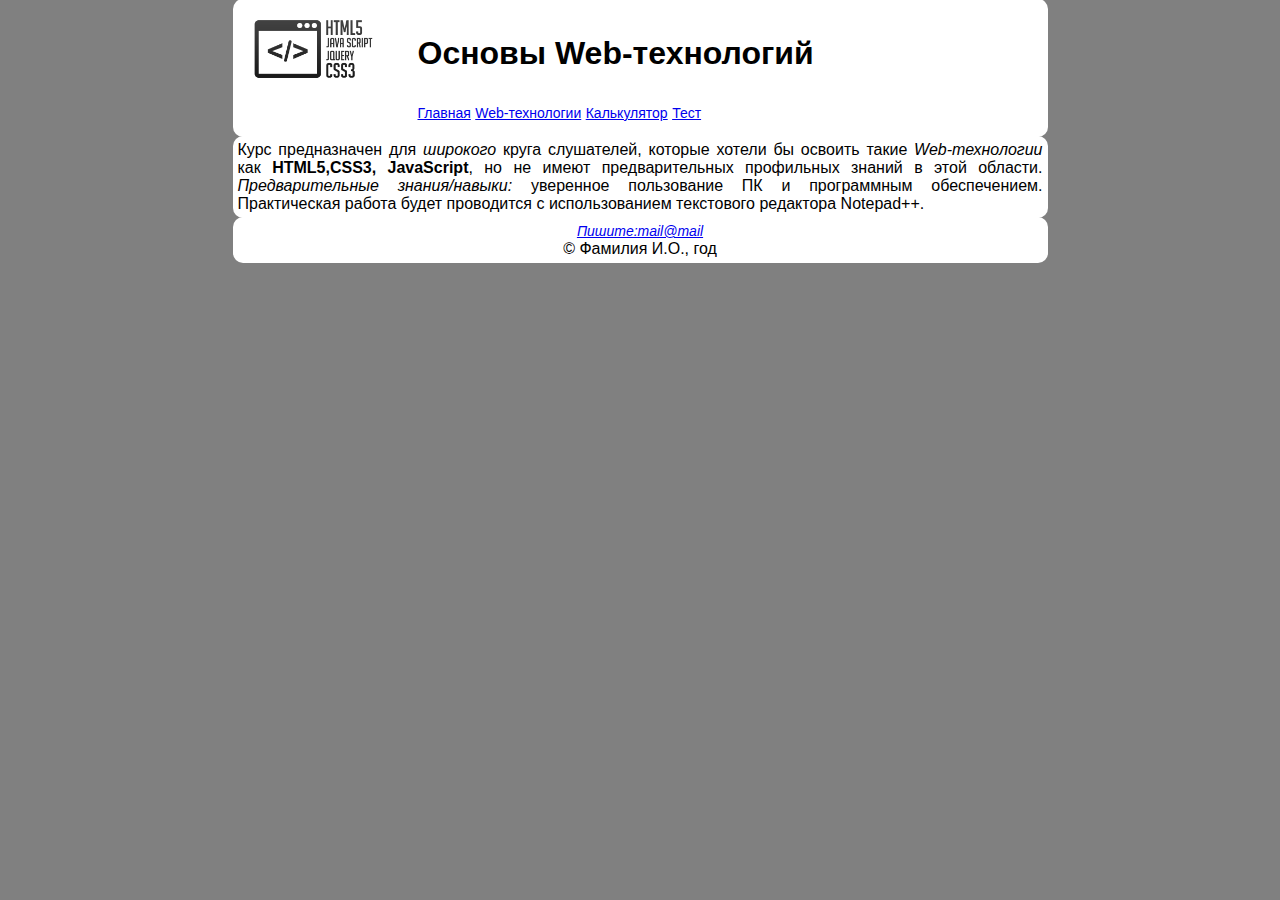
<file: index.html>
<!DOCTYPE html>
<html lang="ru">
<head>
  <meta charset="UTF-8" />
  <title>Главная</title>
  <link rel="stylesheet" href="css/normalize.css" />
  <link rel="stylesheet" href="css/style.css" />
</head>
<body>
  <header>
  	<div class="container">
			<img class="webLogo" src="webLogo.png" height="70" width="130" alt="Логотип" />
			<h1>Основы Web-технологий</h1>
			<nav>
				<div class="navigation">
					<ul class="menu">
						<li><a href="#">Главная</a></li>
						<li class="submenu">
							<a href="web.html">Web-технологии</a>
							<ul>
								<li><a href="html5.html">HTML5</a></li>
								<li><a href="css.html">CSS3</a></li>
								<li><a href="js.html">Javascript</a></li>
							</ul>
						</li>
						<li><a href="calc.html">Калькулятор</a></li>
						<li><a href="test.html">Тест</a></li>
					</ul>
				</div>
			</nav>
		</div>
  </header>	
  <main>
  	<div class="container">
			<p>
					Курс предназначен для <em>широкого</em> круга слушателей, которые хотели бы освоить такие <em>Web-технологии</em> как <strong><abbr title="HyperText Markup Language">HTML5</abbr>,<abbr title="Cascading Style Sheets">CSS3</abbr>, JavaScript</strong>, но не имеют предварительных профильных знаний в этой области. <em>Предварительные знания/навыки:</em> уверенное пользование ПК и программным обеспечением. Практическая работа будет проводится с использованием текстового редактора Notepad++.
			</p>
		</div>
	</main>	
  <footer>
  	<div class="container">
			<address>
				<a href="#">Пишите:mail@mail</a>
			</address>
			<p>&copy;	 Фамилия И.О., год</p>
		</div>
	</footer>	
</body>
</html>
</file>
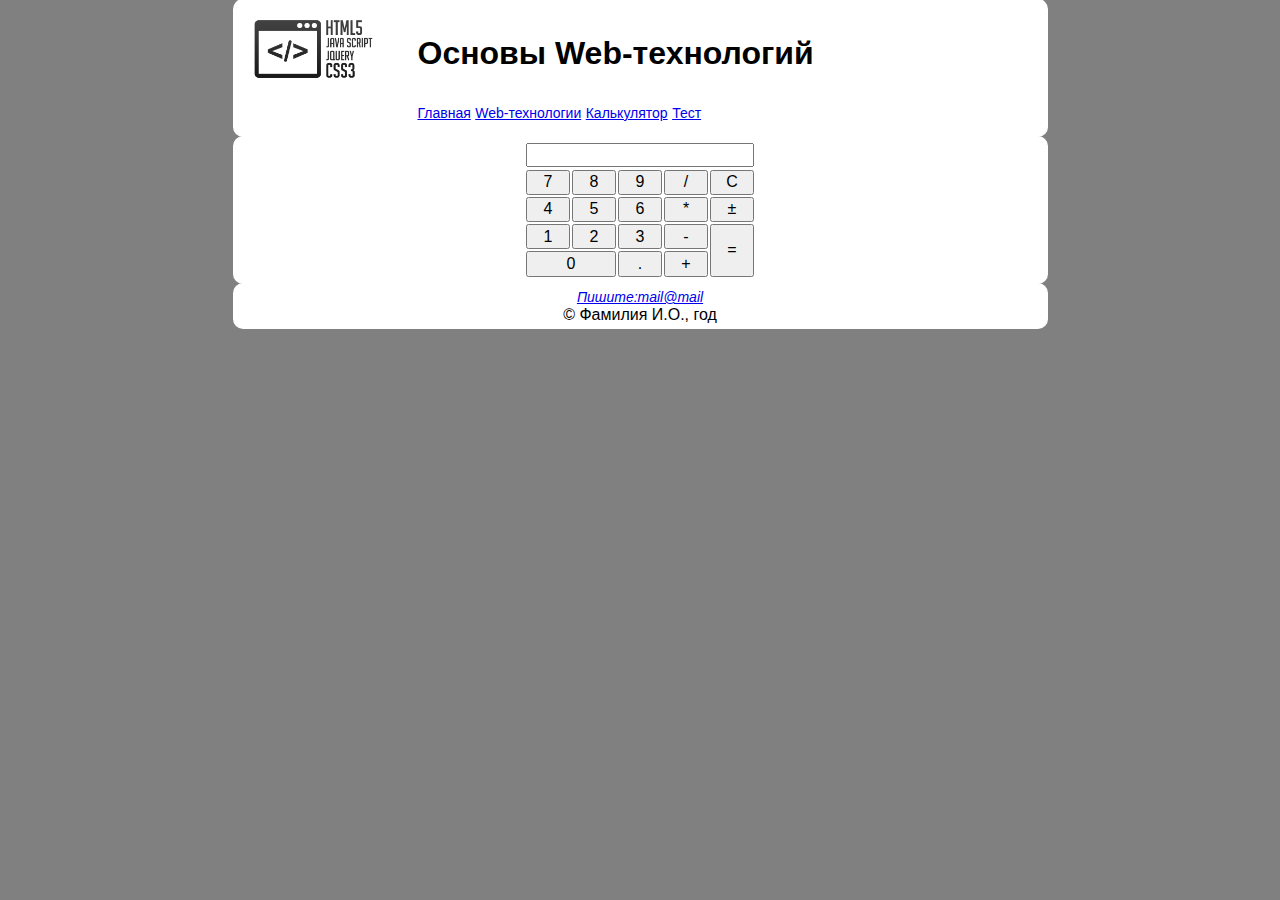
<file: calc.html>
<!DOCTYPE html>
<html lang="ru">
<head>
  <meta charset="UTF-8" />
  <title>Калькулятор</title>
  <link rel="stylesheet" href="css/normalize.css" />
  <link rel="stylesheet" href="css/style.css" />
  <script src="js/jquery-3.1.1.min.js"></script>
</head>
<body>
  <header>
  	<div class="container">
			<a class="webLogo" href="index.html"><img src="webLogo.png" height="70" width="130" alt="Логотип" /></a>
			<h1>Основы Web-технологий</h1>
			<nav>
				<div class="navigation">
					<ul class="menu">
						<li><a href="index.html">Главная</a></li>
						<li class="submenu">
							<a href="web.html">Web-технологии</a>
							<ul>
								<li><a href="html5.html">HTML5</a></li>
								<li><a href="css.html">CSS3</a></li>
								<li><a href="js.html">Javascript</a></li>
							</ul>
						</li>
						<li><a href="#">Калькулятор</a></li>
						<li><a href="test.html">Тест</a></li>
					</ul>
				</div>
			</nav>
		</div>
  </header>
  <main>
		<div class="container">
			<form action="#" id="calc" name="calc" >
				<table class="calc">
					<tr>
						<td colspan="5" class="result"><input name="result" id="result" type="text" value=""></td>
						</tr>
					<tr>
						<td><button type="button" name="button7" class="number">7</button></td>
						<td><button type="button" name="button8" class="number">8</button></td>
						<td><button type="button" name="button9" class="number">9</button></td>
						<td><button type="button" name="buttonSlash" class="operation">/</button></td>
						<td><button type="button" name="reset" class="reset">C</button></td>
					</tr>
					<tr>
						<td><button type="button" name="button4" class="number" >4</button></td>
						<td><button type="button" name="button5" class="number">5</button></td>
						<td><button type="button" name="button6" class="number">6</button></td>
						<td><button type="button" name="asteriks" class="operation">*</button></td>
						<td><button type="button" name="plusMin" class="plusMin">&plusmn;</button></td>
					</tr>
					<tr>
						<td><button type="button" name="button1" class="number">1</button></td>
						<td><button type="button" name="button2" class="number">2</button></td>
						<td><button type="button" name="button3" class="number">3</button></td>
						<td><button type="button" name="min" class="operation">-</button></td>
						<td rowspan="2" class="equals"><button type="button" name="equals" class="equal">=</button></td>
					</tr>
					<tr>
						<td colspan="2"><button type="button" name="button0" class="number">0</button></td>
						<td><button type="button" name="dot" class="number">.</button></td>
						<td><button type="button" name="plus" class="operation">+</button></td>

					</tr>
				</table>
			</form>
		</div>
  </main>
  <footer>
  	<div class="container">
			<address>
				<a href="#">Пишите:mail@mail</a>
			</address>
			<p>&copy;	 Фамилия И.О., год</p>
		</div>
  </footer>
  <script src="js/calc.js"></script>
</body>
</html>
</file>
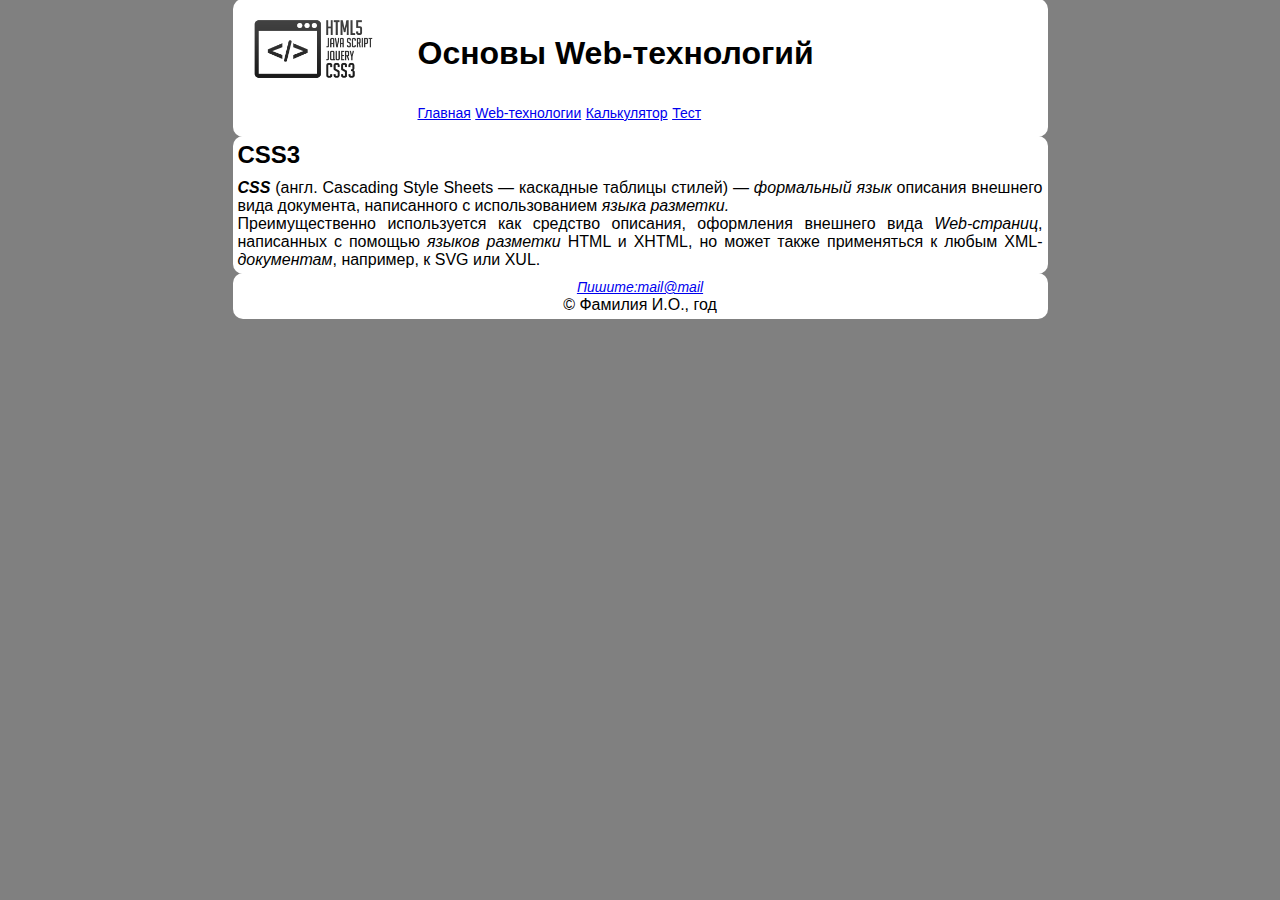
<file: css.html>
<!DOCTYPE html>
<html lang="ru">
<head>
  <meta charset="UTF-8" />
  <title>CSS3</title>
  <link rel="stylesheet" href="css/normalize.css" />
  <link rel="stylesheet" href="css/style.css" />
</head>
<body>
  <header>
  	<div class="container">
			<a class="webLogo"  href="index.html"><img src="webLogo.png" height="70" width="130" alt="Логотип" /></a>
			<h1>Основы Web-технологий</h1>
			<nav>
				<div class="navigation">
					<ul class="menu">
						<li><a href="index.html">Главная</a></li>
						<li class="submenu">
							<a href="web.html">Web-технологии</a>
							<ul>
								<li><a href="html5.html">HTML5</a></li>
								<li><a href="#">CSS3</a></li>
								<li><a href="js.html">Javascript</a></li>
							</ul>
						</li>
						<li><a href="calc.html">Калькулятор</a></li>
						<li><a href="test.html">Тест</a></li>
					</ul>
				</div>
			</nav>
		</div>
  </header>
  <main>
  	<div class="container">
			<h2><abbr title="Cascading Style Sheets">CSS3</abbr></h2>
			<p><strong><em><abbr title="Cascading Style Sheets">CSS</abbr></em></strong> (англ. Cascading Style Sheets — каскадные таблицы стилей) — <em>формальный язык</em> описания внешнего вида документа, написанного с использованием <i>языка разметки.</i></p>
			<p>Преимущественно используется как средство описания, оформления внешнего вида <i>Web-страниц</i>, написанных с помощью <i>языков разметки</i> <abbr title="HyperText Markup Language">HTML</abbr> и  <abbr title="eXtensible HyperText Markup Language">XHTML</abbr>, но может также применяться к любым <abbr title="eXtensible Markup Language">XML</abbr>- <i>документам</i>, например, к <abbr title="Scalable Vector Graphics">SVG</abbr> или <abbr title="XML User Interface Language">XUL</abbr>.</p>
		</div>
	</main>	
  <footer>
  	<div class="container">
			<address>
				<a href="#">Пишите:mail@mail</a>
			</address>
			<p>&copy;	 Фамилия И.О., год</p>
		</div>
  </footer>
</body>
</html>
</file>
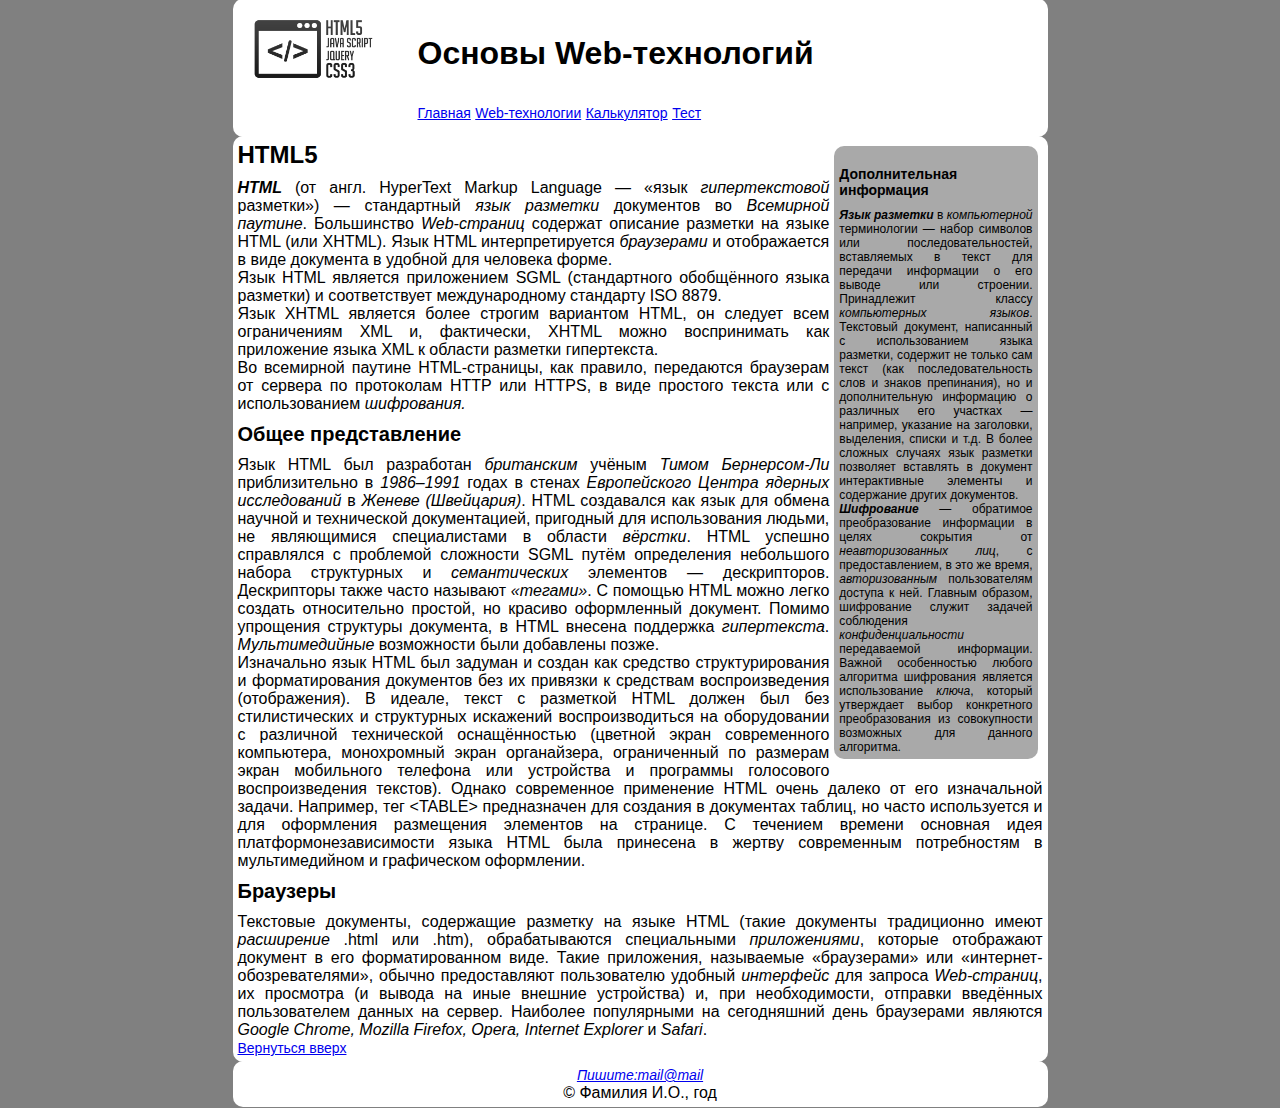
<file: html5.html>
<!DOCTYPE html>
<html lang="ru">
<head>
  <meta charset="UTF-8" />
  <title>HTML5</title>
  <link rel="stylesheet" href="css/normalize.css" />
  <link rel="stylesheet" href="css/style.css" />
</head>
<body>
  <header id="topThisPage" >
  	<div class="container">
			<a class="webLogo"  href="index.html"><img src="webLogo.png" height="70" width="130" alt="Логотип" /></a>
			<h1>Основы Web-технологий</h1>
			<nav>
				<div class="navigation">
					<ul class="menu">
						<li><a href="index.html">Главная</a></li>
						<li class="submenu">
							<a href="web.html">Web-технологии</a>
							<ul>
								<li><a href="#">HTML5</a></li>
								<li><a href="css.html">CSS3</a></li>
								<li><a href="js.html">Javascript</a></li>
							</ul>
						</li>
						<li><a href="calc.html">Калькулятор</a></li>
						<li><a href="test.html">Тест</a></li>
					</ul>
				</div>
			</nav>
		</div>
  </header>
  <main>
  	<div class="container">
			<aside>
					<div class="aside">
						<h4>Дополнительная информация</h4>
						<p><strong><em>Язык разметки</em></strong> в <i>компьютерной</i> терминологии — набор символов или последовательностей, вставляемых в текст для передачи информации о его выводе или строении. Принадлежит классу <i>компьютерных языков</i>. Текстовый документ, написанный с использованием языка разметки, содержит не только сам текст (как последовательность слов и знаков препинания), но и дополнительную информацию о различных его участках — например, указание на заголовки, выделения, списки и т.д. В более сложных случаях язык разметки позволяет вставлять в документ интерактивные элементы и содержание других документов.</p>
						<p><strong><em>Шифрование</em></strong> — обратимое преобразование информации в целях сокрытия от <i>неавторизованных лиц</i>, с предоставлением, в это же время, <i>авторизованным</i> пользователям доступа к ней. Главным образом, шифрование служит задачей соблюдения <i>конфиденциальности</i> передаваемой информации. Важной особенностью любого алгоритма шифрования является использование <i>ключа</i>, который утверждает выбор конкретного преобразования из совокупности возможных для данного алгоритма.</p>
					</div>
				</aside>
				<article>
					<h2><abbr title="HyperText Markup Language">HTML5</abbr></h2>
					<section>
						<p><strong><em><abbr title="HyperText Markup Language">HTML</abbr></em></strong> (от англ. HyperText Markup Language — «язык <i>гипертекстовой</i> разметки») — стандартный <em>язык разметки</em> документов во <em>Всемирной паутине</em>. Большинство <i>Web-страниц</i> содержат описание разметки на языке <abbr title="HyperText Markup Language">HTML</abbr> (или <abbr title="eXtensible HyperText Markup Language">XHTML</abbr>). Язык <abbr title="HyperText Markup Language">HTML</abbr> интерпретируется <em>браузерами</em> и отображается в виде документа в удобной для человека форме.</p>
						<p>Язык <abbr title="HyperText Markup Language">HTML</abbr> является приложением <abbr title="Standard Generalized Markup Language">SGML</abbr> (стандартного обобщённого языка разметки) и соответствует международному стандарту <abbr title="International Organization for Standardization">ISO</abbr> 8879.</p>
						<p>Язык <abbr title="eXtensible HyperText Markup Language">XHTML</abbr> является более строгим вариантом <abbr title="HyperText Markup Language">HTML</abbr>, он следует всем ограничениям <abbr title="eXtensible Markup Language">XML</abbr> и, фактически, <abbr title="eXtensible HyperText Markup Language">XHTML</abbr> можно воспринимать как приложение языка <abbr title="eXtensible Markup Language">XML</abbr> к области разметки гипертекста.</p>
						<p>Во всемирной паутине <abbr title="HyperText Markup Language">HTML</abbr>-страницы, как правило, передаются браузерам от сервера по протоколам <abbr title="HyperText Transfer Protocol">HTTP</abbr> или <abbr title="HyperText Transfer Protocol Secure">HTTPS</abbr>, в виде простого текста или с использованием <i>шифрования.</i></p>
					</section>
					<section>
						<h4>Общее представление</h4>
						<p>Язык <abbr title="HyperText Markup Language">HTML</abbr> был разработан <i>британским</i> учёным <em>Тимом Бернерсом-Ли</em> приблизительно в <i>1986–1991</i> годах в стенах <i>Европейского Центра ядерных исследований</i> в <i>Женеве (Швейцария)</i>. <abbr title="HyperText Markup Language">HTML</abbr> создавался как язык для обмена научной и технической документацией, пригодный для использования людьми, не являющимися специалистами в области <i>вёрстки</i>. <abbr title="HyperText Markup Language">HTML</abbr> успешно справлялся с проблемой сложности <abbr title="Standard Generalized Markup Language">SGML</abbr> путём определения небольшого набора структурных и <i>семантических</i> элементов — дескрипторов. Дескрипторы также часто называют <em>«тегами»</em>. С помощью <abbr title="HyperText Markup Language">HTML</abbr> можно легко создать относительно простой, но красиво оформленный документ. Помимо упрощения структуры документа, в <abbr title="HyperText Markup Language">HTML</abbr> внесена поддержка <i>гипертекста</i>. <i>Мультимедийные</i> возможности были добавлены позже.</p>
						<p>Изначально язык <abbr title="HyperText Markup Language">HTML</abbr> был задуман и создан как средство структурирования и форматирования документов без их привязки к средствам воспроизведения (отображения). В идеале, текст с разметкой <abbr title="HyperText Markup Language">HTML</abbr> должен был без стилистических и структурных искажений воспроизводиться на оборудовании с различной технической оснащённостью (цветной экран современного компьютера, монохромный экран органайзера, ограниченный по размерам экран мобильного телефона или устройства и программы голосового воспроизведения текстов). Однако современное применение <abbr title="HyperText Markup Language">HTML</abbr> очень далеко от его изначальной задачи. Например, тег &lt;TABLE&gt; предназначен для создания в документах таблиц, но часто используется и для оформления размещения элементов на странице. С течением времени основная идея платформонезависимости языка <abbr title="HyperText Markup Language">HTML</abbr> была принесена в жертву современным потребностям в мультимедийном и графическом оформлении.</p>
					</section>
					<section>
						<h4>Браузеры</h4>
						<p>Текстовые документы, содержащие разметку на языке <abbr title="HyperText Markup Language">HTML</abbr> (такие документы традиционно имеют <i>расширение</i> .html или .htm), обрабатываются специальными <em>приложениями</em>, которые отображают документ в его форматированном виде. Такие приложения, называемые «браузерами» или «интернет-обозревателями», обычно предоставляют пользователю удобный <i>интерфейс</i> для запроса <i>Web-страниц</i>, их просмотра (и вывода на иные внешние устройства) и, при необходимости, отправки введённых пользователем данных на сервер. Наиболее популярными на сегодняшний день браузерами являются <em>Google Chrome, Mozilla Firefox, Opera, Internet Explorer</em> и <em>Safari</em>.</p>
					</section>
				</article>
				<a href="#topThisPage">Вернуться вверх</a>
		</div>
  </main>
  <footer>
  	<div class="container">
			<address>
				<a href="#">Пишите:mail@mail</a>
			</address>
			<p>&copy;	 Фамилия И.О., год</p>
		</div>
  </footer>
</body>
</html>
</file>
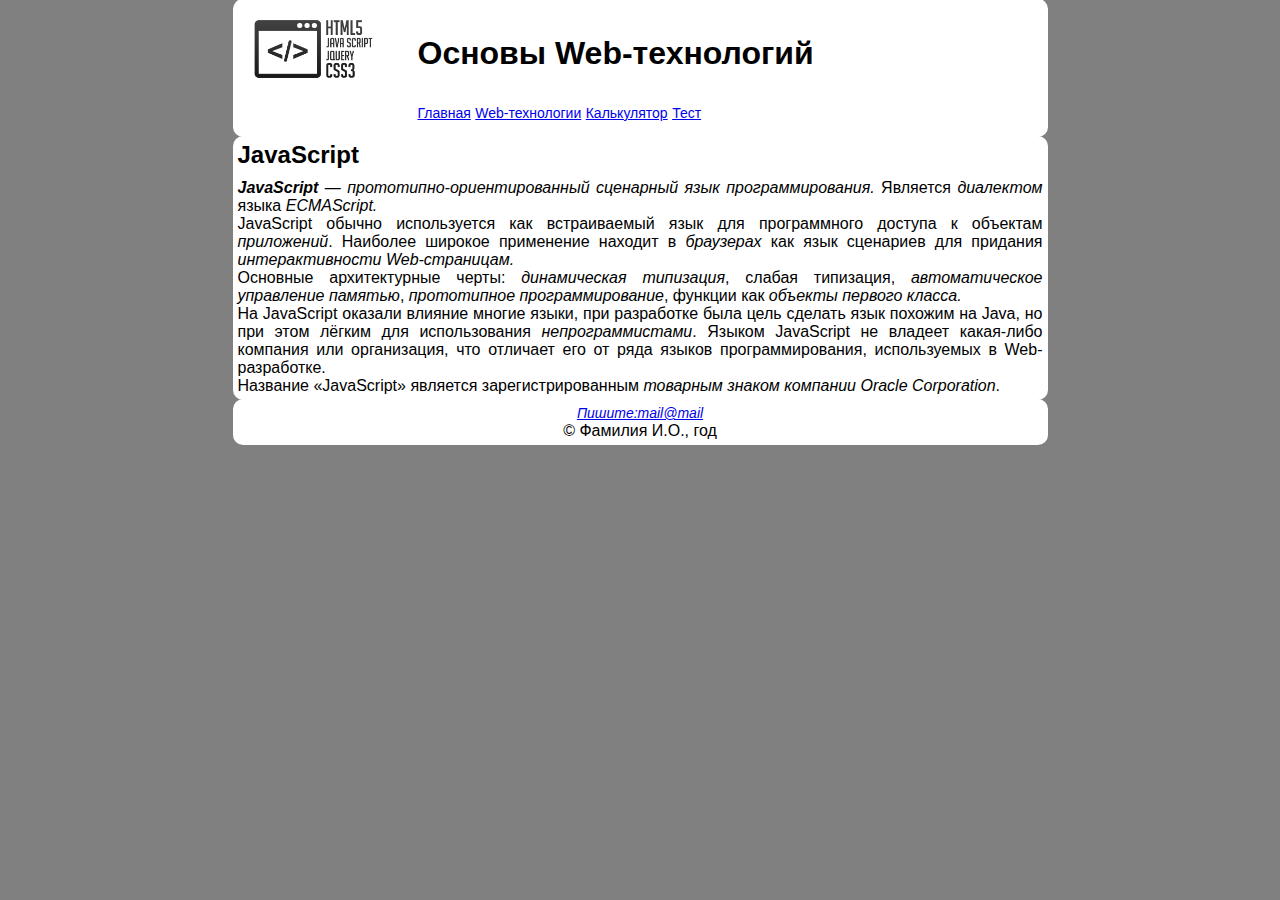
<file: js.html>
<!DOCTYPE html>
<html lang="ru">
<head>
  <meta charset="UTF-8" />
  <title>Javascript</title>
  <link rel="stylesheet" href="css/normalize.css" />
  <link rel="stylesheet" href="css/style.css" />
</head>
<body>
  <header>
  	<div class="container">
			<a class="webLogo" href="index.html"><img src="webLogo.png" height="70" width="130" alt="Логотип" /></a>
			<h1>Основы Web-технологий</h1>
			<nav>
				<div class="navigation">
					<ul class="menu">
						<li><a href="index.html">Главная</a></li>
						<li class="submenu">
							<a href="web.html">Web-технологии</a>
							<ul>
								<li><a href="html5.html">HTML5</a></li>
								<li><a href="css.html">CSS3</a></li>
								<li><a href="#">Javascript</a></li>
							</ul>
						</li>
						<li><a href="calc.html">Калькулятор</a></li>
						<li><a href="test.html">Тест</a></li>
					</ul>
				</div>
			</nav>
		</div>
  </header>
  <main>
  	<div class="container">
			<h2>JavaScript</h2>
			<p><strong><em>JavaScript</em></strong> — <em>прототипно-ориентированный сценарный язык программирования.</em> Является <i>диалектом</i> языка <em>ECMAScript.</em></p>
			<p>JavaScript обычно используется как встраиваемый язык для программного доступа к объектам <i>приложений</i>. Наиболее широкое применение находит в <i>браузерах</i> как язык сценариев для придания <em>интерактивности Web-страницам.</em></p>
			<p>Основные архитектурные черты: <em>динамическая типизация</em>, слабая типизация, <em>автоматическое управление памятью</em>, <em>прототипное программирование</em>, функции как <em>объекты первого класса.</em></p>
			<p>На JavaScript оказали влияние многие языки, при разработке была цель сделать язык похожим на Java, но при этом лёгким для использования <i>непрограммистами</i>. Языком JavaScript не владеет какая-либо компания или организация, что отличает его от ряда языков программирования, используемых в Web-разработке.</p>
			<p>Название «JavaScript» является зарегистрированным <i>товарным знаком</i> <i>компании Oracle Corporation</i>.</p>
		</div>
  </main>
  <footer>
  	<div class="container">
			<address>
				<a href="#">Пишите:mail@mail</a>
			</address>
			<p>&copy;	 Фамилия И.О., год</p>
		</div>
  </footer>
</body>
</html>
</file>
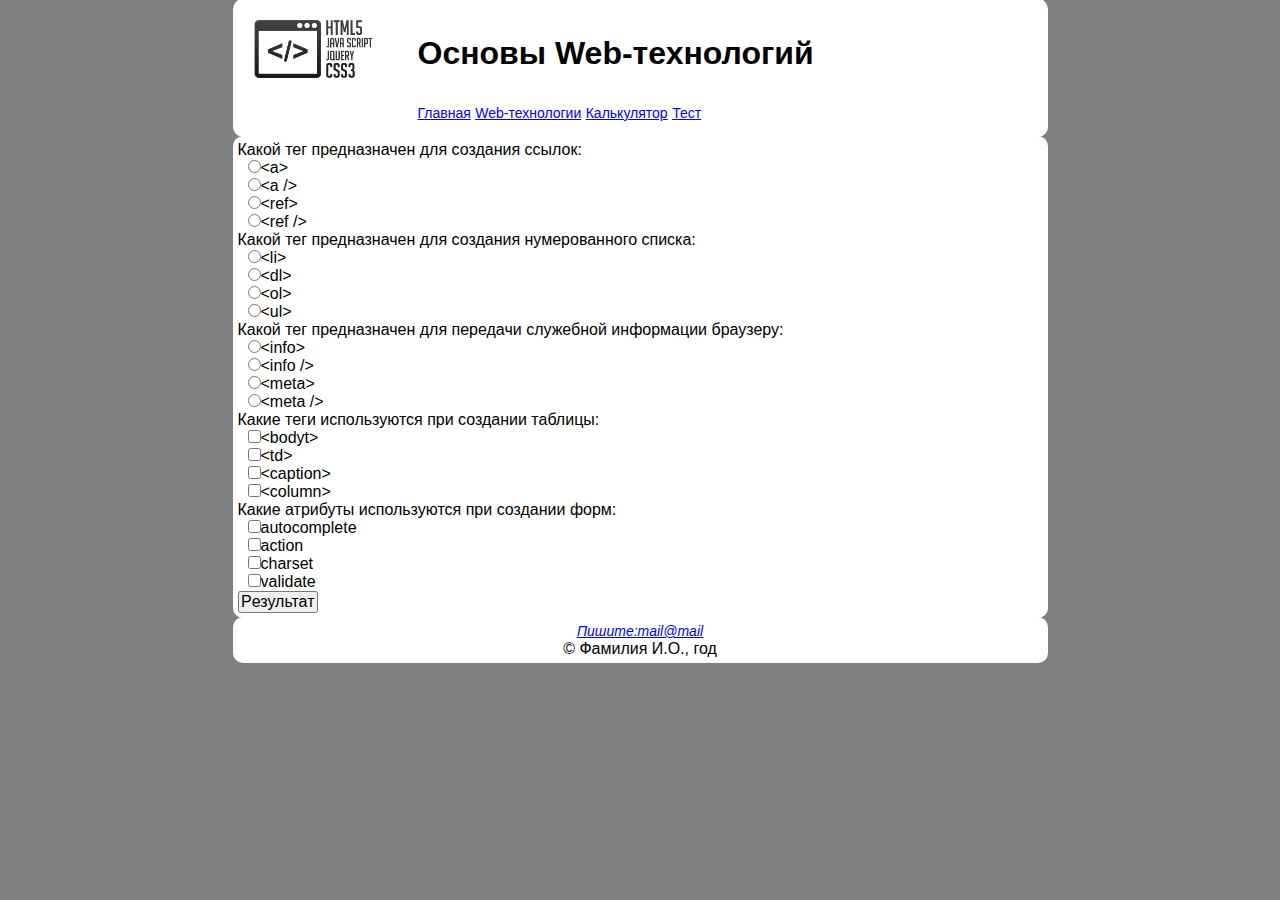
<file: test.html>
<!DOCTYPE html>
<html lang="ru">
<head>
  <meta charset="UTF-8" />
  <title>Тест</title>
  <link rel="stylesheet" href="css/normalize.css" />
  <link rel="stylesheet" href="css/style.css" />
  <script src="js/jquery-3.1.1.min.js"></script>
</head>
<body>
  <header>
  	<div class="container">
			<a class="webLogo" href="index.html"><img src="webLogo.png" height="70" width="130" alt="Логотип" /></a>
			<h1>Основы Web-технологий</h1>
			<nav>
				<div class="navigation">
					<ul class="menu">
						<li><a href="index.html">Главная</a></li>
						<li class="submenu">
							<a href="web.html">Web-технологии</a>
							<ul>
								<li><a href="html5.html">HTML5</a></li>
								<li><a href="css.html">CSS3</a></li>
								<li><a href="js.html">Javascript</a></li>
							</ul>
						</li>
						<li><a href="calc.html">Калькулятор</a></li>
						<li><a href="#">Тест</a></li>
					</ul>
				</div>
			</nav>
		</div>
  </header>
  <main>
  	<div class="container">
			<form action="#" name="test" id="test">
				<p>Какой тег предназначен для создания ссылок:</p>
					<label for="question1-1"><input type="radio" name="question1" id="question1-1" />&lt;a&gt;</label>
					<br />
					<label for="question1-2"><input type="radio" name="question1" id="question1-2" />&lt;a /&gt;</label>
					<br />
					<label for="question1-3"><input type="radio" name="question1" id="question1-3" />&lt;ref&gt;</label>
					<br />
					<label for="question1-4"><input type="radio" name="question1" id="question1-4" />&lt;ref /&gt;</label>
					<br />
				<p>Какой тег предназначен для создания нумерованного списка:</p>
					<label for="question2-1"><input type="radio" name="question2" id="question2-1" />&lt;li&gt;</label>
					<br />
					<label for="question2-2"><input type="radio" name="question2" id="question2-2" />&lt;dl&gt;</label>
					<br />
					<label for="question2-3"><input type="radio" name="question2" id="question2-3" />&lt;ol&gt;</label>
					<br />
					<label for="question2-4"><input type="radio" name="question2" id="question2-4" />&lt;ul&gt;</label>
					<br  />
				<p>Какой тег предназначен для передачи служебной информации браузеру:</p>
					<label for="question3-1"><input type="radio" name="question3" id="question3-1" />&lt;info&gt;</label>
					<br />
					<label for="question3-2"><input type="radio" name="question3" id="question3-2" />&lt;info /&gt;</label>
					<br />
					<label for="question3-3"><input type="radio" name="question3" id="question3-3" />&lt;meta&gt;</label>
					<br />
					<label for="question3-4"><input type="radio" name="question3" id="question3-4" />&lt;meta /&gt;</label>
					<br />
				<p>Какие теги используются при создании таблицы:</p>
					<label for="question4-1"><input type="checkbox" name="question4" id="question4-1" />&lt;bodyt&gt;</label>
					<br />
					<label for="question4-2"><input type="checkbox" name="question4" id="question4-2" />&lt;td&gt;</label>
					<br />
					<label for="question4-3"><input type="checkbox" name="question4" id="question4-3" />&lt;caption&gt;</label>
					<br />
					<label for="question4-4"><input type="checkbox" name="question4" id="question4-4" />&lt;column&gt;</label>
					<br />
				<p>Какие атрибуты используются при создании форм:</p>
					<label for="question5-1"><input type="checkbox" name="question5" id="question5-1" />autocomplete</label>
					<br />
					<label for="question5-2"><input type="checkbox" name="question5" id="question5-2" />action</label>
					<br />
					<label for="question5-3"><input type="checkbox" name="question5" id="question5-3" />charset</label>
					<br />
					<label for="question5-4"><input type="checkbox" name="question5" id="question5-4" />validate</label>
					<br />
				<button type="button" name="result" id="result">Pезультат</button>
			</form>
		</div>
  </main>
  <footer>
  	<div class="container">
			<address>
					<a href="#">Пишите:mail@mail</a>
			</address>
			<p>&copy;	 Фамилия И.О., год</p>
		</div>
  </footer>
  <script src="js/test.js"></script>
</body>
</html>
</file>
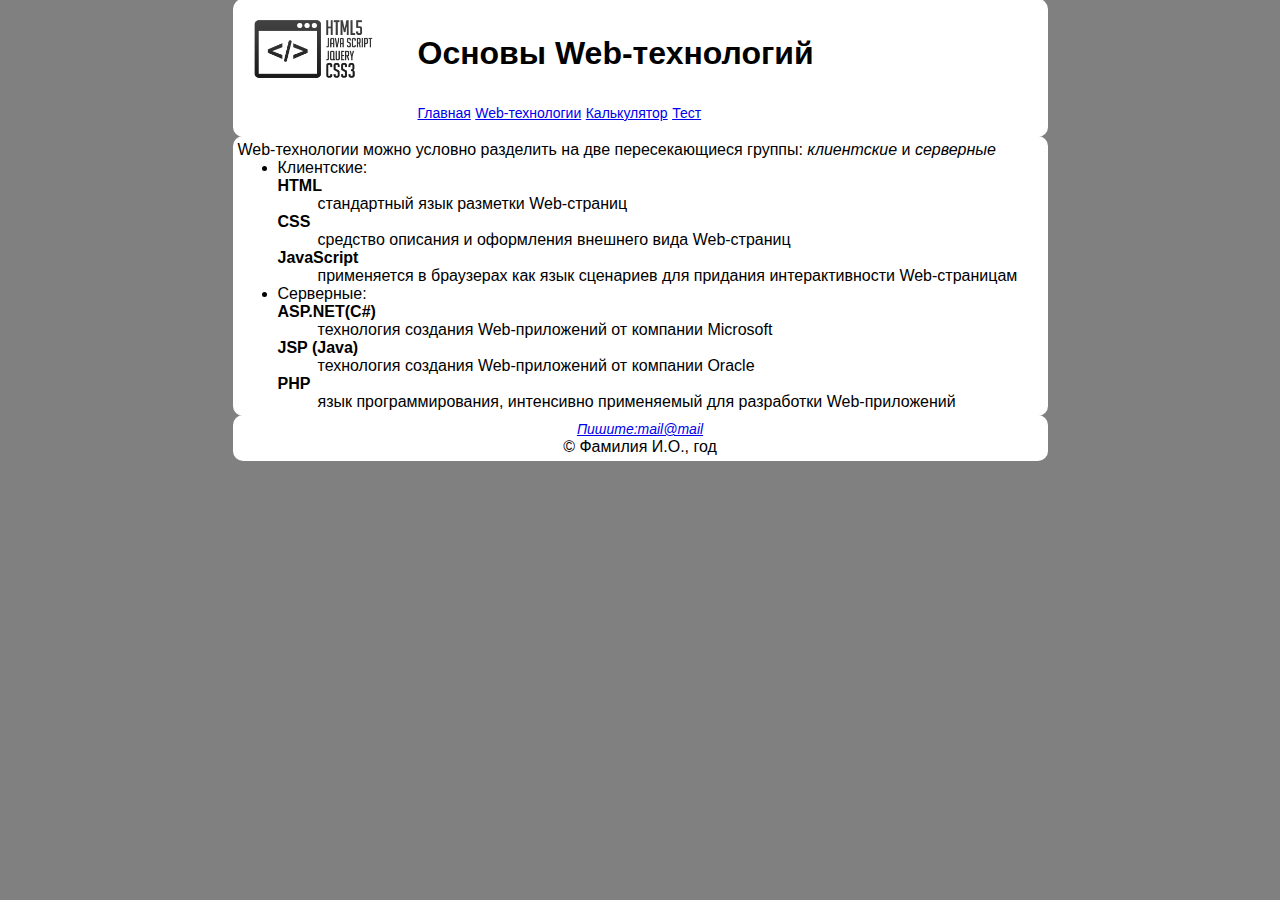
<file: web.html>
<!DOCTYPE html>
<html lang="ru">
<head>
  <meta charset="UTF-8" />
  <title>Web-технологии</title>
  <link rel="stylesheet" href="css/normalize.css" />
  <link rel="stylesheet" href="css/style.css" />
</head>
<body>
 	<header>
 		<div class="container">
			<a class="webLogo" href="index.html"><img src="webLogo.png" height="70" width="130" alt="Логотип" /></a>
			<h1>Основы Web-технологий</h1>
			<nav>
				<div class="navigation">
					<ul class="menu">
						<li><a href="index.html">Главная</a></li>
						<li class="submenu">
							<a href="#">Web-технологии</a>
							<ul>
								<li><a href="html5.html">HTML5</a></li>
								<li><a href="css.html">CSS3</a></li>
								<li><a href="js.html">Javascript</a></li>
							</ul>
						</li>
						<li><a href="calc.html">Калькулятор</a></li>
						<li><a href="test.html">Тест</a></li>
					</ul>
				</div>
			</nav>
		</div>
	</header>
	<main>
 		<div class="container">
			<p>Web-технологии можно условно разделить на две пересекающиеся группы: <em>клиентские</em> и <em>серверные</em></p>
			<ul class="webTech">
				<li>Клиентские:
					<dl>
						<dt><strong><abbr title="HyperText Markup Language">HTML</abbr></strong></dt>
						<dd>стандартный язык разметки Web-страниц</dd>
						<dt><strong><abbr title="Cascading Style Sheets">CSS</abbr></strong></dt>
						<dd>средство описания и оформления внешнего вида Web-страниц</dd>
						<dt><strong>JavaScript</strong></dt>
						<dd>применяется в браузерах как язык сценариев для придания интерактивности Web-страницам</dd>
					</dl>
				</li>
				<li>Серверные:
					<dl>
						<dt><strong><abbr title="Active Server Pages for .NET">ASP.NET(C#)</abbr></strong></dt>
						<dd>технология создания Web-приложений от компании Microsoft</dd>
						<dt><strong><abbr title="JavaServer Pages">JSP (Java)</abbr></strong></dt>
						<dd>технология создания Web-приложений от компании Oracle</dd>
						<dt><strong><abbr title="Hypertext Preprocessor">PHP</abbr></strong></dt>
						<dd>язык программирования, интенсивно применяемый для разработки Web-приложений</dd>
					</dl>
				</li>
			</ul>
		</div>
  </main>
  <footer>
  	<div class="container">
			<address>
				<a href="#">Пишите:mail@mail</a>
			</address>
			<p>&copy;	 Фамилия И.О., год</p>
		</div>
  </footer>
</body>
</html>
</file>
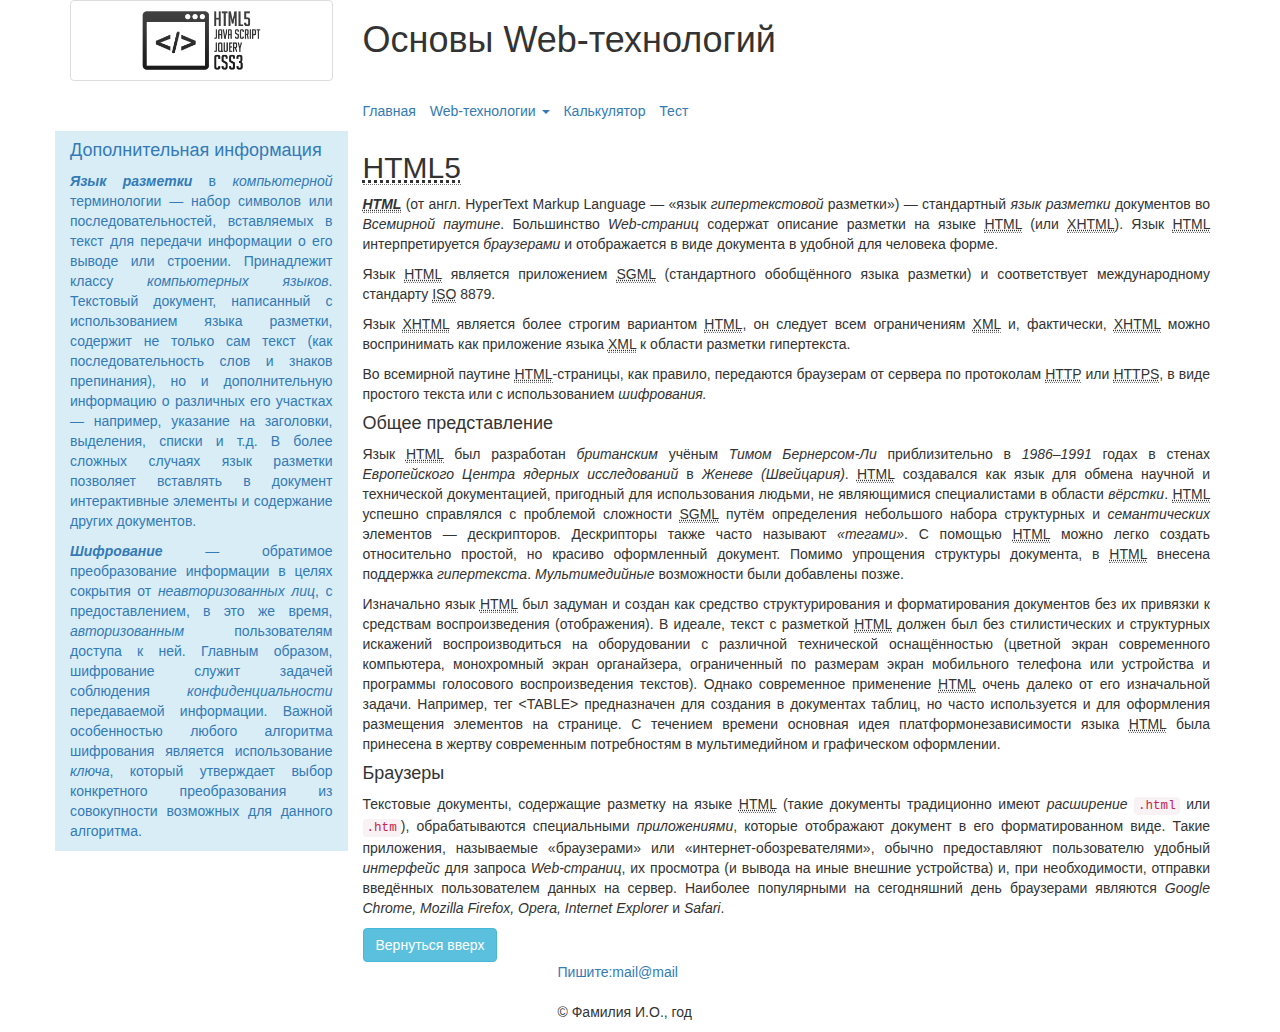
<file: homework bootstrap3/html5.html>
<!DOCTYPE html>
<html lang="ru">
<head>
  <meta charset="UTF-8" />
  <meta name="viewport" content="width=device-width, initial-scale=1.0" />
  <title>HTML5</title>
  <link rel="stylesheet" href="css/bootstrap.min.css">
</head>
<body>
  <header id="topThisPage" >
  	<div class="container">
  		<div class="row">
  			<div class="col-xs-3 col-sm-3 col-md-3">
					<a href="#" class="thumbnail"><img src="webLogo.png" height="70" width="130" alt="Логотип" /></a>
				</div>
				<div class="col-xs-6 col-sm-6  col-md-9">
					<h1>Основы Web-технологий</h1>
				</div>
			</div>
			<div class="row">
				<div class="col-xs-12 col-xs-push-3">
					<nav>
						<ul class="list-inline">
							<li><a href="#">Главная</a></li>
							<li class="dropdown">
								<a href="#">Web-технологии</a>
								<a href="#" data-toggle="dropdown"><span class="caret"></span></a>								
								<ul class="dropdown-menu">
									<li><a href="#"><span class="text-primary">HTML5</span></a></li>
									<li><a href="#"><span class="text-primary">CSS3</span></a></li>
									<li><a href="#"><span class="text-primary">Javascript</span></a></li>
								</ul>
							</li>
							<li><a href="#">Калькулятор</a></li>
							<li><a href="#">Тест</a></li>
						</ul>
					</nav>
				</div>
			</div>			
		</div>
  </header>
  <main>
  	<div class="container text-justify">
			<div class="row">
				<div class="col-md-3 col-sm-12 col-xs-12  bg-info text-primary">
					<aside>
							<h4>Дополнительная информация</h4>
							<p><strong><em>Язык разметки</em></strong> в <i>компьютерной</i> терминологии — набор символов или последовательностей, вставляемых в текст для передачи информации о его выводе или строении. Принадлежит классу <i>компьютерных языков</i>. Текстовый документ, написанный с использованием языка разметки, содержит не только сам текст (как последовательность слов и знаков препинания), но и дополнительную информацию о различных его участках — например, указание на заголовки, выделения, списки и т.д. В более сложных случаях язык разметки позволяет вставлять в документ интерактивные элементы и содержание других документов.</p>
							<p><strong><em>Шифрование</em></strong> — обратимое преобразование информации в целях сокрытия от <i>неавторизованных лиц</i>, с предоставлением, в это же время, <i>авторизованным</i> пользователям доступа к ней. Главным образом, шифрование служит задачей соблюдения <i>конфиденциальности</i> передаваемой информации. Важной особенностью любого алгоритма шифрования является использование <i>ключа</i>, который утверждает выбор конкретного преобразования из совокупности возможных для данного алгоритма.</p>
						</aside>
				</div>
				<div class="col-md-9 col-sm-12 col-xs-12">
					<article>
						<h2><abbr title="HyperText Markup Language">HTML5</abbr></h2>
						<section>
							<p><strong><em><abbr title="HyperText Markup Language">HTML</abbr></em></strong> (от англ. HyperText Markup Language — «язык <i>гипертекстовой</i> разметки») — стандартный <em>язык разметки</em> документов во <em>Всемирной паутине</em>. Большинство <i>Web-страниц</i> содержат описание разметки на языке <abbr title="HyperText Markup Language">HTML</abbr> (или <abbr title="eXtensible HyperText Markup Language">XHTML</abbr>). Язык <abbr title="HyperText Markup Language">HTML</abbr> интерпретируется <em>браузерами</em> и отображается в виде документа в удобной для человека форме.</p>
							<p>Язык <abbr title="HyperText Markup Language">HTML</abbr> является приложением <abbr title="Standard Generalized Markup Language">SGML</abbr> (стандартного обобщённого языка разметки) и соответствует международному стандарту <abbr title="International Organization for Standardization">ISO</abbr> 8879.</p>
							<p>Язык <abbr title="eXtensible HyperText Markup Language">XHTML</abbr> является более строгим вариантом <abbr title="HyperText Markup Language">HTML</abbr>, он следует всем ограничениям <abbr title="eXtensible Markup Language">XML</abbr> и, фактически, <abbr title="eXtensible HyperText Markup Language">XHTML</abbr> можно воспринимать как приложение языка <abbr title="eXtensible Markup Language">XML</abbr> к области разметки гипертекста.</p>
							<p>Во всемирной паутине <abbr title="HyperText Markup Language">HTML</abbr>-страницы, как правило, передаются браузерам от сервера по протоколам <abbr title="HyperText Transfer Protocol">HTTP</abbr> или <abbr title="HyperText Transfer Protocol Secure">HTTPS</abbr>, в виде простого текста или с использованием <i>шифрования.</i></p>
						</section>
						<section>
							<h4>Общее представление</h4>
							<p>Язык <abbr title="HyperText Markup Language">HTML</abbr> был разработан <i>британским</i> учёным <em>Тимом Бернерсом-Ли</em> приблизительно в <i>1986–1991</i> годах в стенах <i>Европейского Центра ядерных исследований</i> в <i>Женеве (Швейцария)</i>. <abbr title="HyperText Markup Language">HTML</abbr> создавался как язык для обмена научной и технической документацией, пригодный для использования людьми, не являющимися специалистами в области <i>вёрстки</i>. <abbr title="HyperText Markup Language">HTML</abbr> успешно справлялся с проблемой сложности <abbr title="Standard Generalized Markup Language">SGML</abbr> путём определения небольшого набора структурных и <i>семантических</i> элементов — дескрипторов. Дескрипторы также часто называют <em>«тегами»</em>. С помощью <abbr title="HyperText Markup Language">HTML</abbr> можно легко создать относительно простой, но красиво оформленный документ. Помимо упрощения структуры документа, в <abbr title="HyperText Markup Language">HTML</abbr> внесена поддержка <i>гипертекста</i>. <i>Мультимедийные</i> возможности были добавлены позже.</p>
							<p>Изначально язык <abbr title="HyperText Markup Language">HTML</abbr> был задуман и создан как средство структурирования и форматирования документов без их привязки к средствам воспроизведения (отображения). В идеале, текст с разметкой <abbr title="HyperText Markup Language">HTML</abbr> должен был без стилистических и структурных искажений воспроизводиться на оборудовании с различной технической оснащённостью (цветной экран современного компьютера, монохромный экран органайзера, ограниченный по размерам экран мобильного телефона или устройства и программы голосового воспроизведения текстов). Однако современное применение <abbr title="HyperText Markup Language">HTML</abbr> очень далеко от его изначальной задачи. Например, тег &lt;TABLE&gt; предназначен для создания в документах таблиц, но часто используется и для оформления размещения элементов на странице. С течением времени основная идея платформонезависимости языка <abbr title="HyperText Markup Language">HTML</abbr> была принесена в жертву современным потребностям в мультимедийном и графическом оформлении.</p>
						</section>
						<section>
							<h4>Браузеры</h4>
							<p>Текстовые документы, содержащие разметку на языке <abbr title="HyperText Markup Language">HTML</abbr> (такие документы традиционно имеют <i>расширение</i> <code>.html</code> или <code>.htm</code>), обрабатываются специальными <em>приложениями</em>, которые отображают документ в его форматированном виде. Такие приложения, называемые «браузерами» или «интернет-обозревателями», обычно предоставляют пользователю удобный <i>интерфейс</i> для запроса <i>Web-страниц</i>, их просмотра (и вывода на иные внешние устройства) и, при необходимости, отправки введённых пользователем данных на сервер. Наиболее популярными на сегодняшний день браузерами являются <em>Google Chrome, Mozilla Firefox, Opera, Internet Explorer</em> и <em>Safari</em>.</p>
						</section>
					</article>
				</div>
			</div>
			<div class="row">
				<div class="col-md-2 col-md-push-3 col-sm-4 col-xs-4">
					<a href="#topThisPage" class="btn btn-info btn-md ">Вернуться вверх</a>
				</div>
			</div>
		</div>
  </main>
  <footer>
  	<div class="container">
  		<div class="row">
  			<div class="col-xs-12 col-xs-push-5">
					<address>
						<a href="#">Пишите:mail@mail</a>
					</address>
				</div>
				<div class="col-xs-12 col-xs-push-5 ">
					<p>&copy;	 Фамилия И.О., год</p>
				</div>
			</div>
		</div>
  </footer>
  <script src="js/jquery-3.1.1.min.js"></script>
  <script src="js/bootstrap.min.js"></script>
</body>
</html>
</file>
<file: css/style.css>
body {
	margin: 0;
	padding: 0;
	background-color: gray;
	font-size: 16px;
}
abbr[title] {
    border-bottom: none;
    text-decoration: none;
}

p, ul, li {
	margin: 0;
	padding: 0;
}

 p {
	text-align: justify;
	
}

a {
	font-size: 14px;
}

.container {
	background-color: white;
	margin: 0 auto;
	padding: 5px;
	margin-top:-1px;
	width: 805px;
	border-radius:10px;
}

/*стили для футера*/

.webLogo {
	float: left;
	border-radius:5px;
	padding: 10px;
	
}

header h1 {
	padding: 10px 10px 10px 30px;
	display: inline-block;
}

.navigation {
	clear: left;
	padding-left: 180px;
	padding-bottom: 10px;
}

.menu >  li {
	display: inline-block;
} 

.submenu {
	position: relative;
}

.submenu ul {
	display: none;
	list-style-type: none;
	position: absolute;
	top:100%;
	left: 10px;
	margin-top: -2px;
	background-color: white;
	border: 1px solid black;
	border-radius:5px;
	padding: 5px;
	
}
@-moz-document url-prefix()
{
	.submenu ul {
		margin-top: -1px;
		top:18px;
	}
	
}

 .submenu:hover  ul {
	display: block;
	
}

/*стили для main*/



/*стили для footer*/

 footer .container p,
 footer .container address {
	text-align: center;
}

/*стили для страницы web*/

.webTech li {
	margin-left: 40px;
}

dl {
	margin: 0;
	padding: 0;
}

/*стили для страницы html5*/
h2 {
	padding: 0 0 10px 0;
	margin: 0;
}

.aside {
	float:right;
	margin: 5px;
	padding:5px;
	background-color: darkgrey;
	width: 24%;
	font-size:12px;
	border-radius:10px;
}
.aside h4 {
	font-size:14px;
	margin: 0;
	padding: 15px 40px 10px 0;
}

section h4 {
	margin:10px 0;
	font-size:20px;
}

/*стили для страницы CSS*/

.calc {
	margin :0 auto;
	width: auto;
}

.calc input {
	width:220px;
	text-align: end;
}

	


table {
	/*border-collapse: collapse;*/
}

tr,td {
	margin: 0;
	padding: 0;
	border-spacing: 0;

}

td {
	width: 25px;
	height: 25px;
}

button {
	padding: 0;
	margin: 0;
	width: 100%;
	height: 100%
}

td.equals {
	height: 53px;
}

@-moz-document url-prefix()
{
	td.equals {
	height: 52px;
	}

	
}


/*стили для страницы test*/

#test label {
	padding-left: 10px;
}

#test #result {
	padding: 0;
	width: 10%;
	text-align: center;
}
</file>
